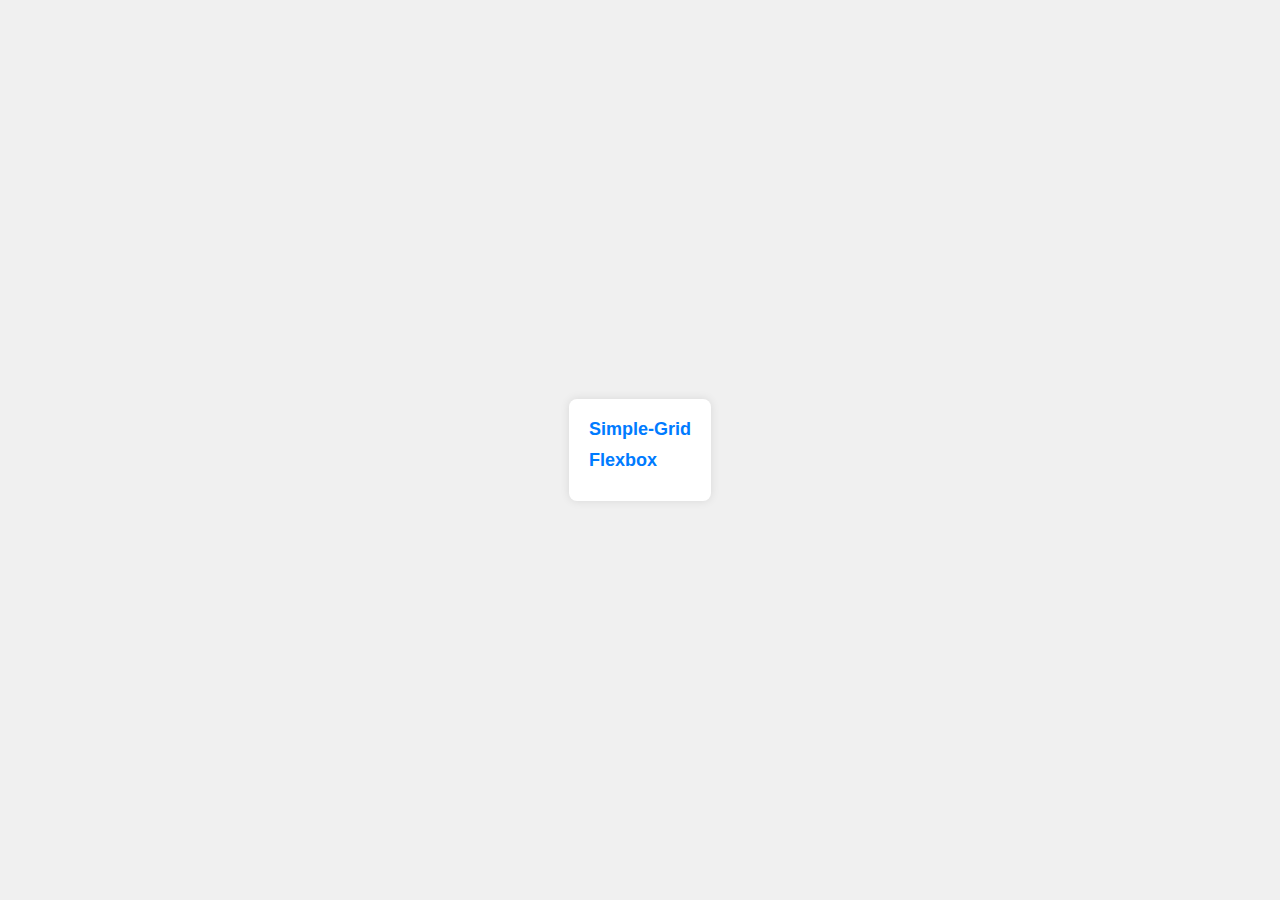
<file: index.html>
<!DOCTYPE html>
<html lang="en">
<head>
  <meta charset="UTF-8">
  <meta name="viewport" content="width=device-width, initial-scale=1.0">
  <title>Document</title>
  <style>
    /* styles.css */

/* General styles */
body.Landing {
  font-family: Arial, sans-serif;
  background-color: #f0f0f0;
  margin: 0;
  padding: 0;
  display: flex;
  justify-content: center;
  align-items: center;
  height: 100vh;
}

section {
  background-color: #fff;
  padding: 20px;
  border-radius: 8px;
  box-shadow: 0 0 10px rgba(0, 0, 0, 0.1);
}

.link-container,
.link-container + div {
  margin-bottom: 10px;
}

.link-container a,
.link-container + div a {
  text-decoration: none;
  color: #007bff;
  font-size: 18px;
  font-weight: bold;
}

.link-container a:hover,
.link-container + div a:hover {
  text-decoration: underline;
}

.link-container a:active,
.link-container + div a:active {
  color: #0056b3;
}

  </style>
</head>
<body class="Landing">
  <section>
    <div class="link-container">
      <a href="my-webpage-grid.html">Simple-Grid</a>
    </div>
    <div>
      <a href="my-website.html">Flexbox</a>
    </div>
  </section>
</body>
</html>
</file>
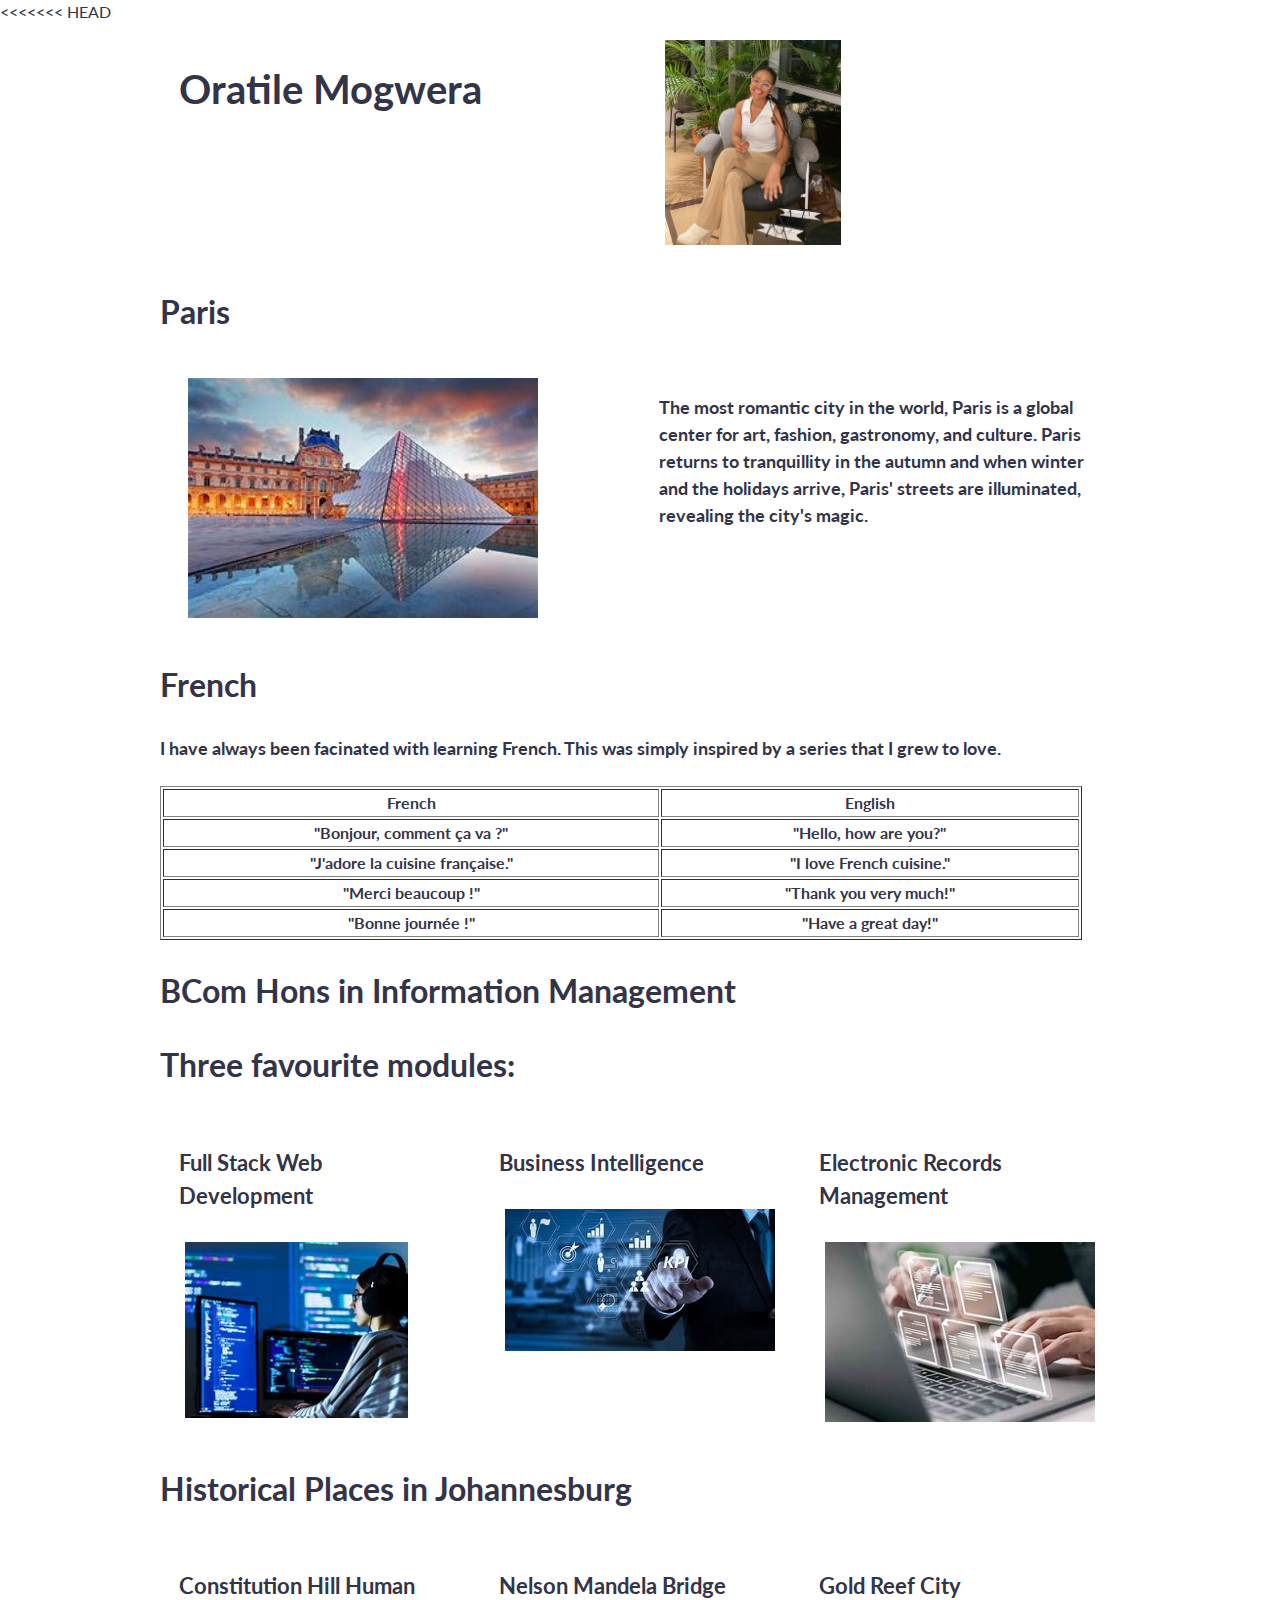
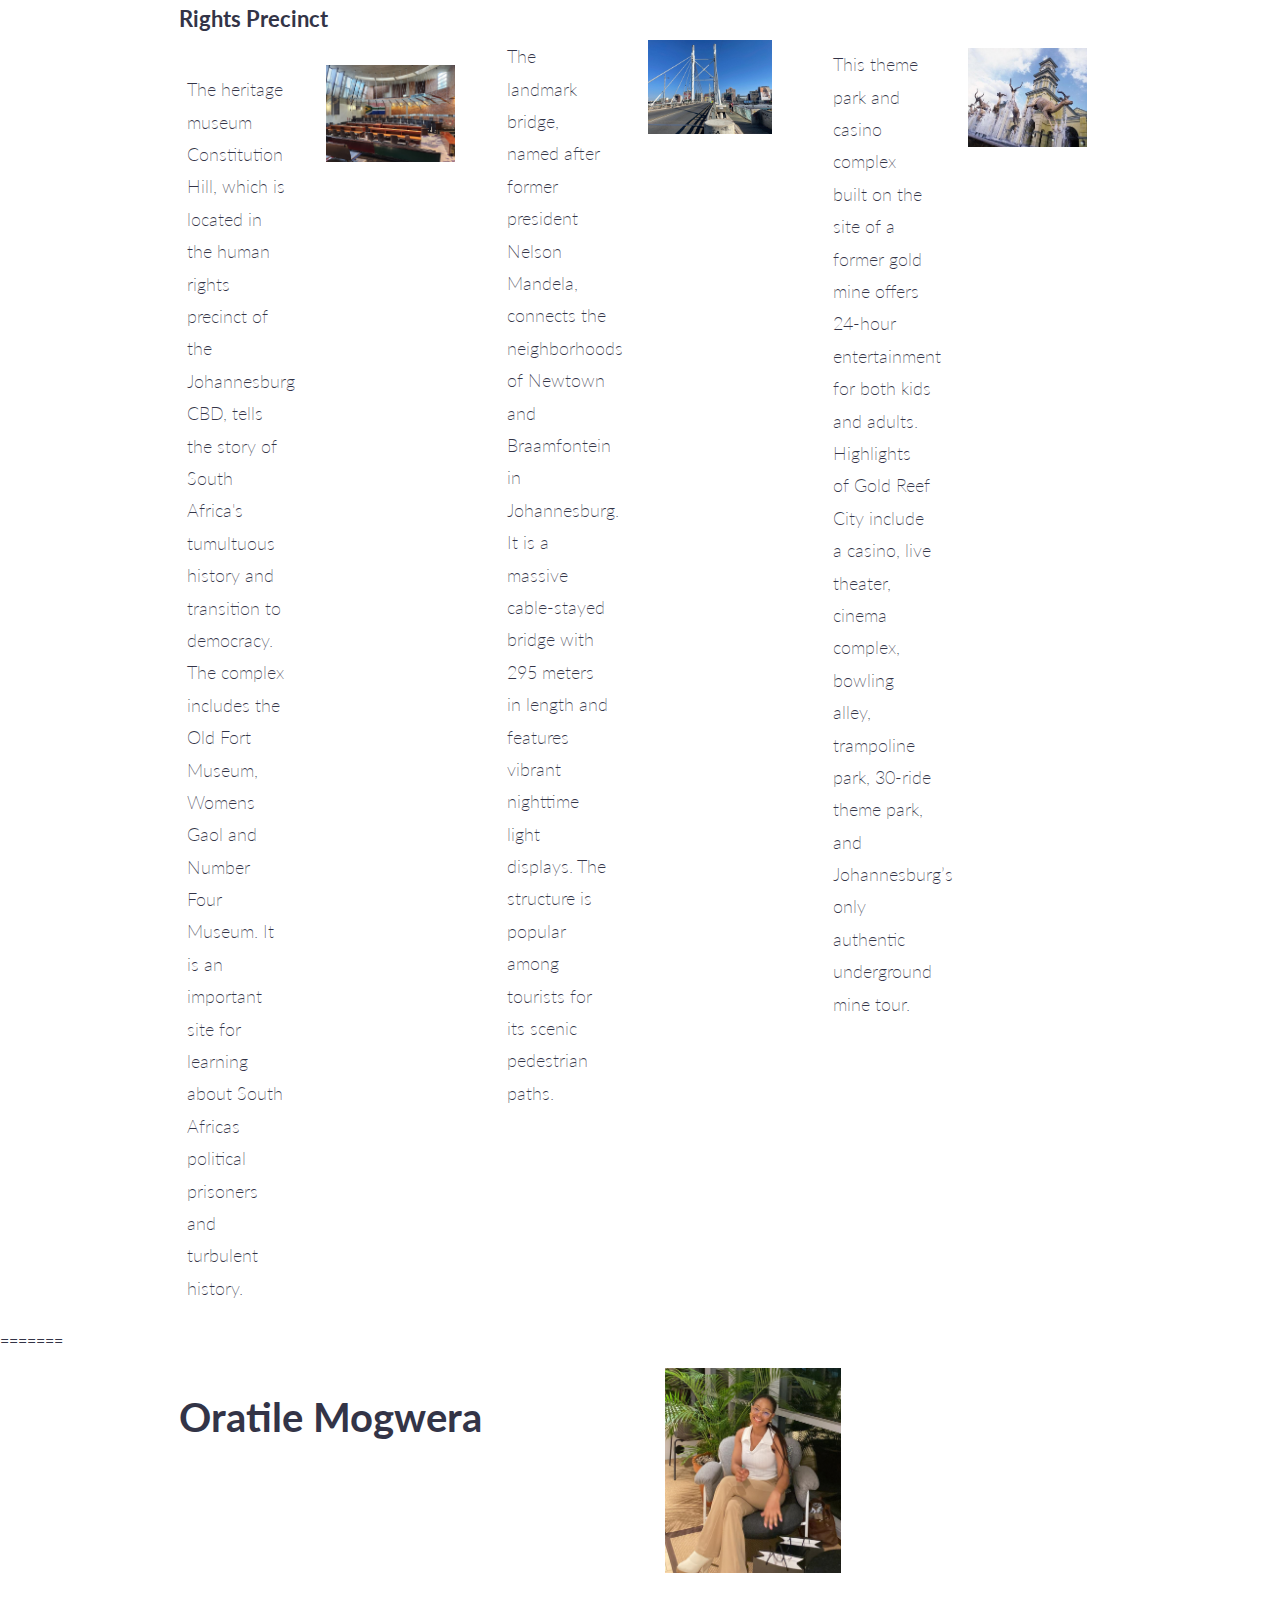
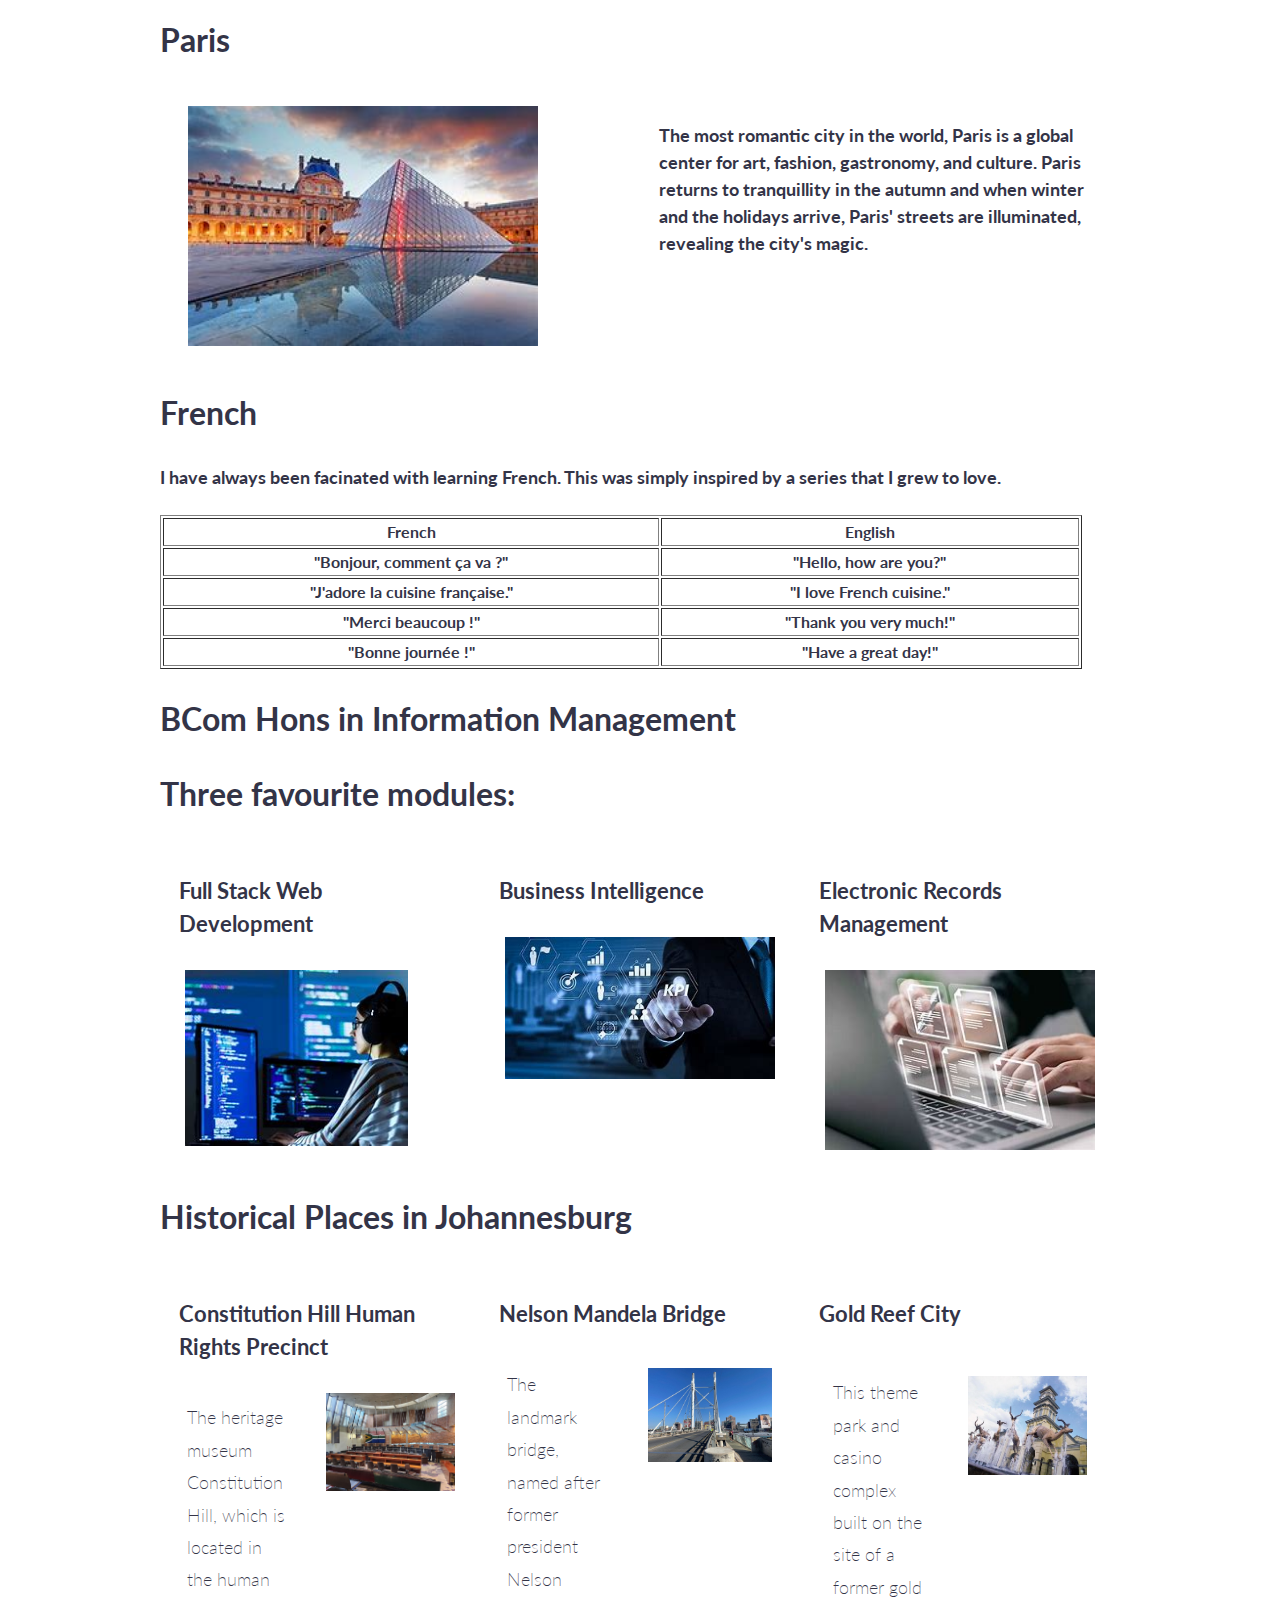
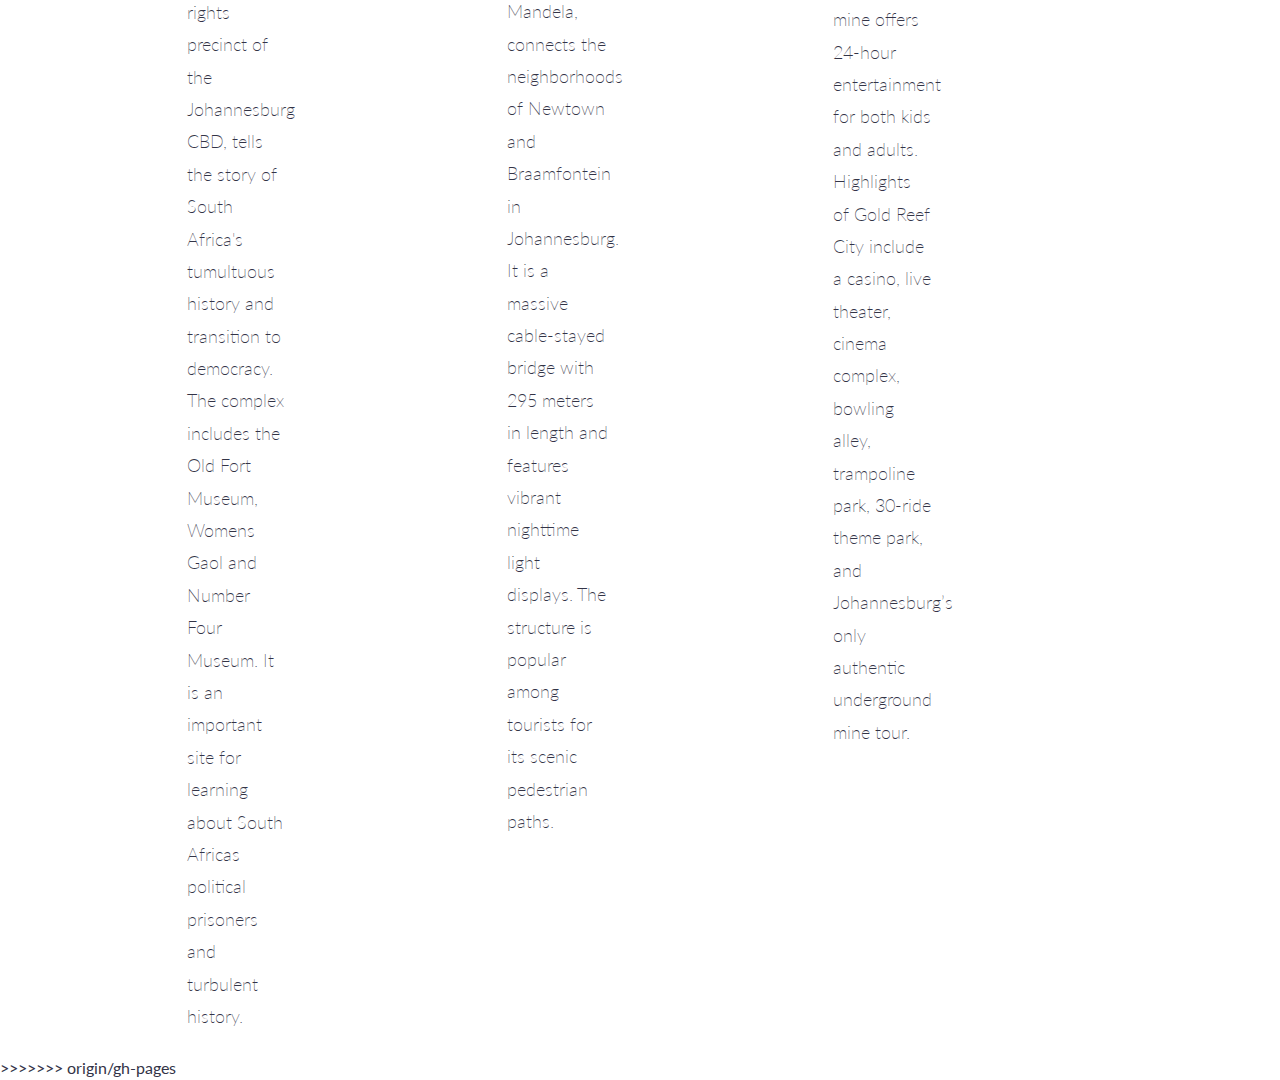
<file: my-webpage-grid.html>
<<<<<<< HEAD
<!DOCTYPE html>
<html lang="en">

<head>
    <meta charset="UTF-8">
    <meta name="viewport" content="width=device-width, initial-scale=1.0">
    <title>Personal Web Page</title>
    <link rel="stylesheet" href="simple-grid.css">
    <style>
        @media (max-width: 960px) {
            .swap {
                float: right !important;
            }
        }
    </style>
</head>

<body>
    <div class="Container">
        <div class="row">
            <div class="col-6">
                <h1>Oratile Mogwera</h1>
            </div>

            <div class="col-4">
                <img class="col-8" src="./PicO.png" alt="">
            </div>


        </div>

        <div class="row">
            <h2>Paris</h2>
            <div class="col-6">

                <img class="col-10" src="./Pariss.jpeg">


            </div>
            <div class="col-6">
                <h4>
                    The most romantic city in the world, Paris is a global center for art, fashion, gastronomy, and
                    culture. Paris returns to tranquillity in the autumn and when winter and the holidays arrive, Paris'
                    streets are illuminated, revealing the city's magic.
                </h4>
            </div>
        </div>

        <div class="row">
            <h2 class="heading">French</h2>
            <h4>I have always been facinated with learning French. This was simply inspired by a series that I grew to
                love.</h4>

        </div>

        <div>
            <table class="col-12-sm" border="1">
                <tr>
                    <th>French</th>
                    <th>English</th>
                </tr>

                <tr>
                    <th>"Bonjour, comment ça va ?"</th>
                    <th>"Hello, how are you?"</th>
                </tr>

                <tr>
                    <th>"J'adore la cuisine française."</th>
                    <th> "I love French cuisine."</th>
                </tr>

                <tr>
                    <th>"Merci beaucoup !"</th>
                    <th>"Thank you very much!"</th>
                </tr>

                <tr>
                    <th> "Bonne journée !"</th>
                    <th>"Have a great day!"
                    </th>
                </tr>
            </table>
        </div>

        <div class="row">
            <h2>BCom Hons in Information Management</h2>
            <h2 class="text">Three favourite modules:</h2>

            <div class="col-4">
                <h3>Full Stack Web Development</h3>
                <img class="col-10" src="./FullStack.jpeg">
            </div>

            <div class="col-4">
                <h3>Business Intelligence</h3>
                <img class="col-12" src="./BI.jpeg">
            </div>

            <div class="col-4">
                <h3>Electronic Records Management</h3>
                <img class="col-12" src="./ElecRec.jpeg">
            </div>
        </div>



        <h2>Historical Places in Johannesburg</h2>
        <div class="row">
            <!-- <div> -->
            <div class="col-4">
                <h3>Constitution Hill Human Rights Precinct</h3>
                <!-- <div class="col-12-sm"> -->
                <div class="col-6-sm">
                    <p class="col-10">The heritage museum Constitution Hill, which is located in the human
                        rights precinct of the Johannesburg CBD, tells the story of South Africa's tumultuous
                        history and transition to democracy. The complex includes the Old Fort Museum, Womens
                        Gaol and Number Four Museum. It is an important site for learning about South Africas
                        political prisoners and turbulent history.</p>
                </div>
                <div>
                    <img class="col-6-sm" src="./Const.Hill.jpeg">
                </div>
                <!-- </div> -->
            </div>

            <div class="col-4">
                <h3>Nelson Mandela Bridge</h3>
                <!-- <div class="col-12-sm"> -->
                <div class="col-6-sm swap">
                    <p class="col-10"> The landmark bridge, named after former president Nelson Mandela,
                        connects the neighborhoods of Newtown and Braamfontein in Johannesburg. It is a massive
                        cable-stayed bridge with 295 meters in length and features vibrant nighttime light
                        displays. The structure is popular among tourists for its scenic pedestrian paths.</p>
                </div>
                <div id="small screen" class="col-6-sm">
                    <img class="col-12-sm" src="./NelB.jpeg">

                </div>
                <!-- </div> -->

            </div>


            <!-- </div> -->
            <div class="col-4">
                <h3>Gold Reef City</h3>
                <div class="col-12-sm">
                    <div class="col-6-sm">
                        <p class="col-10">This theme park and casino complex built on the site of a former gold mine
                            offers
                            24-hour entertainment for both kids and adults. Highlights of Gold Reef City include a
                            casino,
                            live theater, cinema complex, bowling alley, trampoline park, 30-ride theme park, and
                            Johannesburg’s only authentic underground mine tour.</p>

                    </div>
                    <div class="col-6-sm">
                        <img class="col-12-sm" src="./GoldRC.jpg">
                    </div>


                </div>

            </div>

        </div>


    </div>



    </div>

    </div>
    </div>


    </div>



</body>

=======
<!DOCTYPE html>
<html lang="en">

<head>
    <meta charset="UTF-8">
    <meta name="viewport" content="width=device-width, initial-scale=1.0">
    <title>Personal Web Page</title>
    <link rel="stylesheet" href="simple-grid.css">
    <style>
        @media (max-width: 960px) {
            .swap {
                float: right !important;
            }
        }
    </style>
</head>

<body>
    <div class="Container">
        <div class="row">
            <div class="col-6">
                <h1>Oratile Mogwera</h1>
            </div>

            <div class="col-4">
                <img class="col-8" src="./PicO.png" alt="">
            </div>


        </div>

        <div class="row">
            <h2>Paris</h2>
            <div class="col-6">

                <img class="col-10" src="./Pariss.jpeg">


            </div>
            <div class="col-6">
                <h4>
                    The most romantic city in the world, Paris is a global center for art, fashion, gastronomy, and
                    culture. Paris returns to tranquillity in the autumn and when winter and the holidays arrive, Paris'
                    streets are illuminated, revealing the city's magic.
                </h4>
            </div>
        </div>

        <div class="row">
            <h2 class="heading">French</h2>
            <h4>I have always been facinated with learning French. This was simply inspired by a series that I grew to
                love.</h4>

        </div>

        <div>
            <table class="col-12-sm" border="1">
                <tr>
                    <th>French</th>
                    <th>English</th>
                </tr>

                <tr>
                    <th>"Bonjour, comment ça va ?"</th>
                    <th>"Hello, how are you?"</th>
                </tr>

                <tr>
                    <th>"J'adore la cuisine française."</th>
                    <th> "I love French cuisine."</th>
                </tr>

                <tr>
                    <th>"Merci beaucoup !"</th>
                    <th>"Thank you very much!"</th>
                </tr>

                <tr>
                    <th> "Bonne journée !"</th>
                    <th>"Have a great day!"
                    </th>
                </tr>
            </table>
        </div>

        <div class="row">
            <h2>BCom Hons in Information Management</h2>
            <h2 class="text">Three favourite modules:</h2>

            <div class="col-4">
                <h3>Full Stack Web Development</h3>
                <img class="col-10" src="./FullStack.jpeg">
            </div>

            <div class="col-4">
                <h3>Business Intelligence</h3>
                <img class="col-12" src="./BI.jpeg">
            </div>

            <div class="col-4">
                <h3>Electronic Records Management</h3>
                <img class="col-12" src="./ElecRec.jpeg">
            </div>
        </div>



        <h2>Historical Places in Johannesburg</h2>
        <div class="row">
            <!-- <div> -->
            <div class="col-4">
                <h3>Constitution Hill Human Rights Precinct</h3>
                <!-- <div class="col-12-sm"> -->
                <div class="col-6-sm">
                    <p class="col-10">The heritage museum Constitution Hill, which is located in the human
                        rights precinct of the Johannesburg CBD, tells the story of South Africa's tumultuous
                        history and transition to democracy. The complex includes the Old Fort Museum, Womens
                        Gaol and Number Four Museum. It is an important site for learning about South Africas
                        political prisoners and turbulent history.</p>
                </div>
                <div>
                    <img class="col-6-sm" src="./Const.Hill.jpeg">
                </div>
                <!-- </div> -->
            </div>

            <div class="col-4">
                <h3>Nelson Mandela Bridge</h3>
                <!-- <div class="col-12-sm"> -->
                <div class="col-6-sm swap">
                    <p class="col-10"> The landmark bridge, named after former president Nelson Mandela,
                        connects the neighborhoods of Newtown and Braamfontein in Johannesburg. It is a massive
                        cable-stayed bridge with 295 meters in length and features vibrant nighttime light
                        displays. The structure is popular among tourists for its scenic pedestrian paths.</p>
                </div>
                <div id="small screen" class="col-6-sm">
                    <img class="col-12-sm" src="./NelB.jpeg">

                </div>
                <!-- </div> -->

            </div>


            <!-- </div> -->
            <div class="col-4">
                <h3>Gold Reef City</h3>
                <div class="col-12-sm">
                    <div class="col-6-sm">
                        <p class="col-10">This theme park and casino complex built on the site of a former gold mine
                            offers
                            24-hour entertainment for both kids and adults. Highlights of Gold Reef City include a
                            casino,
                            live theater, cinema complex, bowling alley, trampoline park, 30-ride theme park, and
                            Johannesburg’s only authentic underground mine tour.</p>

                    </div>
                    <div class="col-6-sm">
                        <img class="col-12-sm" src="./GoldRC.jpg">
                    </div>


                </div>

            </div>

        </div>


    </div>



    </div>

    </div>
    </div>


    </div>



</body>

>>>>>>> origin/gh-pages
</html
</file>
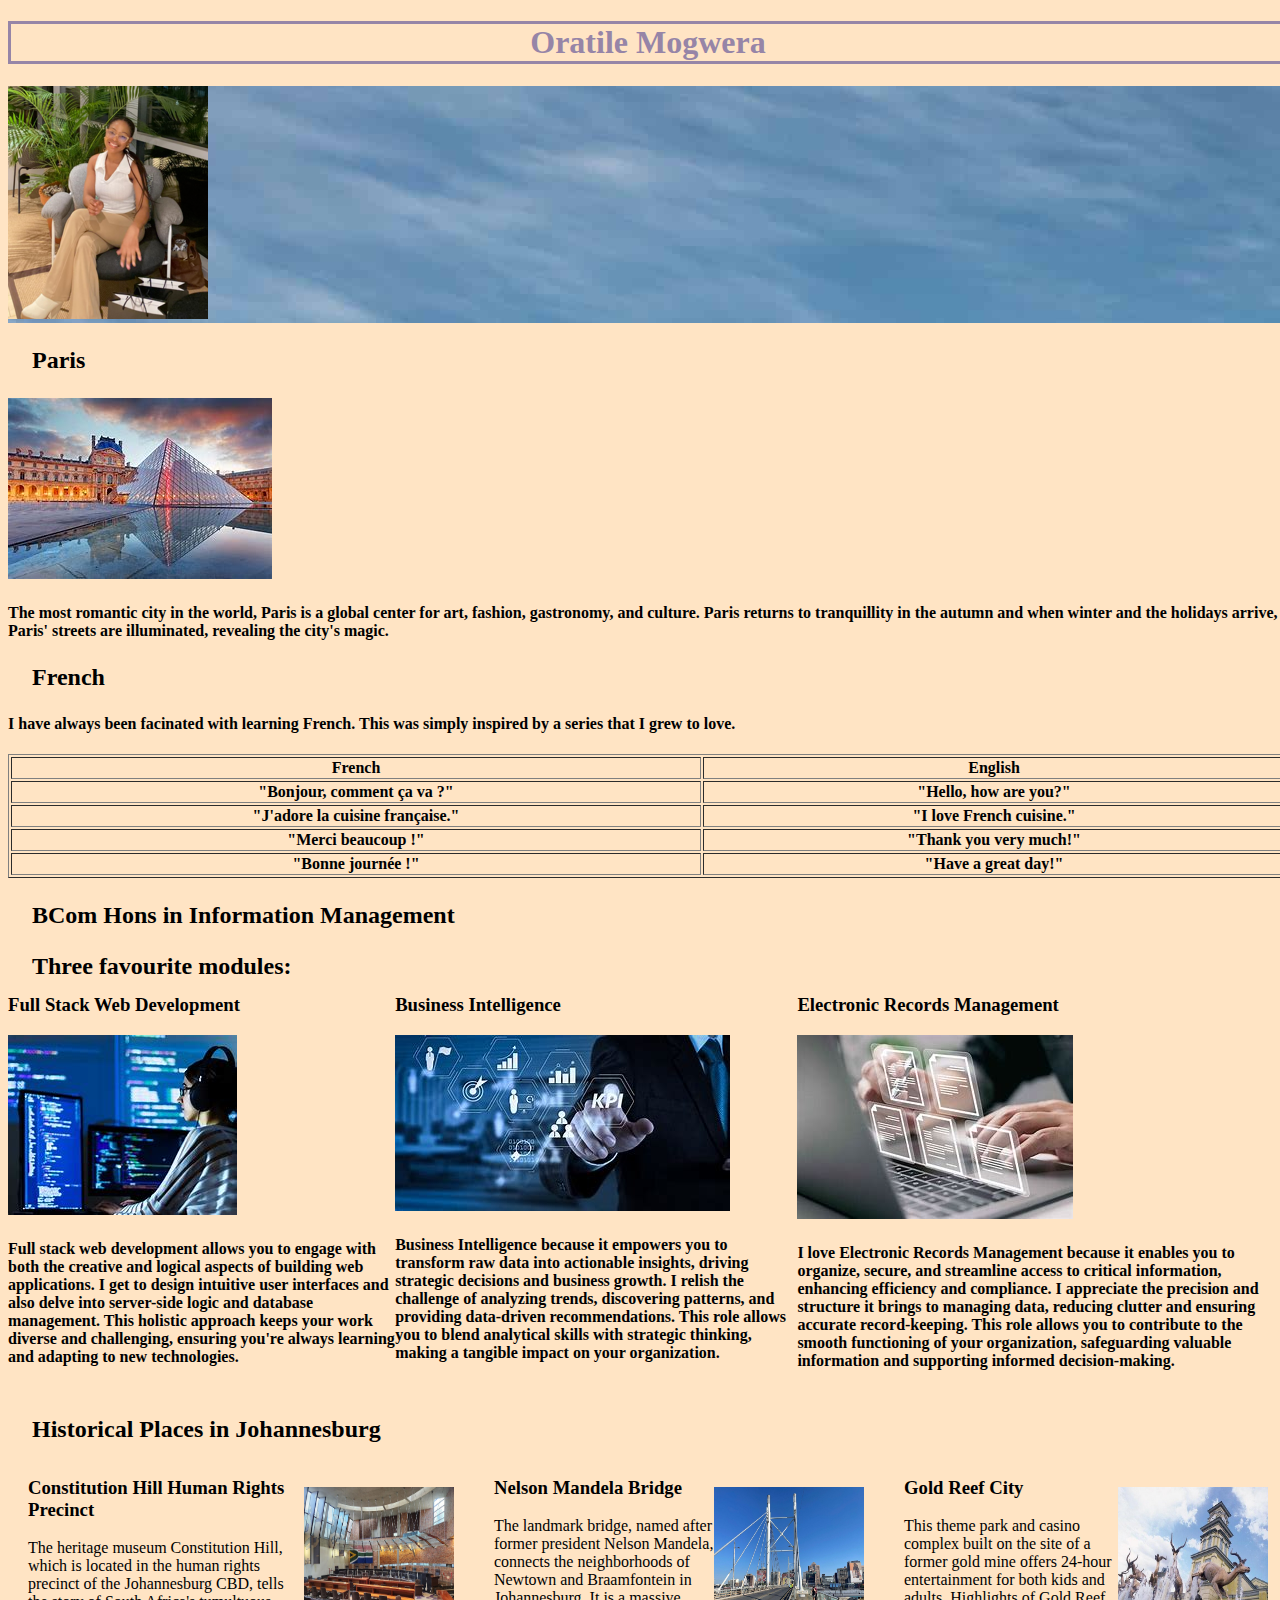
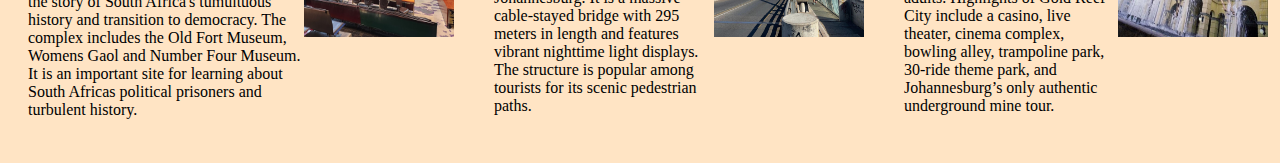
<file: my-website.html>
<!DOCTYPE html>
<html lang="en">

<head>
  <meta charset="UTF-8">
  <meta name="viewport" content="width=device-width, initial-scale=1.0">
  <title>Sample Webpage</title>
  <link rel="stylesheet" href="style.css">
</head>

<body class="MyWeb">
  <div class="name">
    <h1>Oratile Mogwera</h1>

  </div>
  <section class="intro">

    <div class="OraImage">
      <img src="./OraPic2.png" class="Me">

    </div>
  </section>

  <section class="city">
    <div class="Place">
      <h2>Paris</h2>
    </div>
    <div class="ParisImage">
      <img src="./Pariss.jpeg" alt="">
    </div>
    <div class="Parispara">
      <h4>
        The most romantic city in the world, Paris is a global center for art, fashion, gastronomy, and
        culture. Paris returns to tranquillity in the autumn and when winter and the holidays arrive, Paris'
        streets are illuminated, revealing the city's magic.
      </h4>
    </div>
  </section>

  <section class="language">
    <div class="french titile">
      <h2>French</h2>
    </div>
    <div class="frenchPara">
      <h4>I have always been facinated with learning French. This was simply inspired by a series that I grew to
        love.</h4>
    </div>
    <div class="frenchTable">
      <table border="1">
        <tr>
          <th>French</th>
          <th>English</th>
        </tr>

        <tr>
          <th>"Bonjour, comment ça va ?"</th>
          <th>"Hello, how are you?"</th>
        </tr>

        <tr>
          <th>"J'adore la cuisine française."</th>
          <th> "I love French cuisine."</th>
        </tr>

        <tr>
          <th>"Merci beaucoup !"</th>
          <th>"Thank you very much!"</th>
        </tr>

        <tr>
          <th> "Bonne journée !"</th>
          <th>"Have a great day!"
          </th>
        </tr>
      </table>
    </div>
  </section>

  <section class="degree">
    <div class="degreeTitle">
      <h2>BCom Hons in Information Management</h2>
    </div>
    <h2>Three favourite modules:</h2>
    <div class="modules">

      <div class="fullstack">
        <h3>Full Stack Web Development</h3>
        <img src="./FullStack.jpeg" alt="">
        <h4> Full stack web development allows you to engage with both the creative and logical aspects of building web
          applications. I get to design intuitive user interfaces and also delve into server-side logic and database
          management. This holistic approach keeps your work diverse and challenging, ensuring you're always learning
          and
          adapting to new technologies.</h4>
      </div>

      <div class="businessInt">
        <h3>Business Intelligence</h3>
        <img src="./BI.jpeg" alt="">
        <h4>Business Intelligence because it empowers you to transform raw data into actionable insights, driving
          strategic decisions and business growth. I relish the challenge of analyzing trends, discovering patterns, and
          providing data-driven recommendations. This role allows you to blend analytical skills with strategic
          thinking,
          making a tangible impact on your organization.</h4>

      </div>
      <div class="elecR">
        <h3>Electronic Records Management</h3>
        <img src="./ElecRec.jpeg" alt="">
        <h4>I love Electronic Records Management because it enables you to organize, secure, and streamline access to
          critical information, enhancing efficiency and compliance. I appreciate the precision and structure it brings
          to
          managing data, reducing clutter and ensuring accurate record-keeping. This role allows you to contribute to
          the
          smooth functioning of your organization, safeguarding valuable information and supporting informed
          decision-making.</h4>
      </div>
    </div>
  </section>



  <!-- NEW SECTION -->



  <!-- <section> -->

    
  <!-- </section> -->

  <!-- END OF OLD SECTION -->

  <h2>Historical Places in Johannesburg</h2>
  <div class="container">
      <!-- <div> -->
        <div class="row">
      <div >
          <h3>Constitution Hill Human Rights Precinct</h3>
          <!-- <div class="col-12-sm"> -->
          <div>
              <p class=>The heritage museum Constitution Hill, which is located in the human
                  rights precinct of the Johannesburg CBD, tells the story of South Africa's tumultuous
                  history and transition to democracy. The complex includes the Old Fort Museum, Womens
                  Gaol and Number Four Museum. It is an important site for learning about South Africas
                  political prisoners and turbulent history.</p>
          </div>
        </div>
          <div>
              <img class="pictur" src="./Const.Hill.jpeg">
          </div>
          <!-- </div> -->
      </div>

      <div class="row1">
          <div>
          <h3>Nelson Mandela Bridge</h3>
          <!-- <div class="col-12-sm"> -->
          <div class="NelPara">
              <p class="col-10"> The landmark bridge, named after former president Nelson Mandela,
                  connects the neighborhoods of Newtown and Braamfontein in Johannesburg. It is a massive
                  cable-stayed bridge with 295 meters in length and features vibrant nighttime light
                  displays. The structure is popular among tourists for its scenic pedestrian paths.</p>
          </div>
          </div>
          <div id="small screen" class="col-6-sm">
              <img class="pictur" src="./NelB.jpeg">

          </div>
          <!-- </div> -->

      </div>
      <div class="row">
        <div >
            <h3>Gold Reef City</h3>
            <!-- <div class="col-12-sm"> -->
            <div>
                <p class=>This theme park and casino complex built on the site of a former gold mine
                  offers
                  24-hour entertainment for both kids and adults. Highlights of Gold Reef City include a
                  casino,
                  live theater, cinema complex, bowling alley, trampoline park, 30-ride theme park, and
                  Johannesburg’s only authentic underground mine tour.</p>
            </div>
          </div>
            <div>
                <img src="./GoldRC.jpg" alt="" class="pictur">
            </div>
            <!-- </div> -->
        </div>
    </div>

  

</body>

</html>
</file>
<file: simple-grid.css>
/**
*** SIMPLE GRID
*** (C) ZACH COLE 2016
**/

@import url(https://fonts.googleapis.com/css?family=Lato:400,300,300italic,400italic,700,700italic);

/* UNIVERSAL */

html,
body {
  height: 100%;
  width: 100%;
  margin: 0;
  padding: 0;
  left: 0;
  top: 0;
  font-size: 100%;
}

/* ROOT FONT STYLES */

* {
  font-family: 'Lato', Helvetica, sans-serif;
  color: #333447;
  line-height: 1.5;
}

/* TYPOGRAPHY */

h1 {
  font-size: 2.5rem;
}

h2 {
  font-size: 2rem;
}

h3 {
  font-size: 1.375rem;
}

h4 {
  font-size: 1.125rem;
}

h5 {
  font-size: 1rem;
}

h6 {
  font-size: 0.875rem;
}

p {
  font-size: 1.125rem;
  font-weight: 200;
  line-height: 1.8;
}

.font-light {
  font-weight: 300;
}

.font-regular {
  font-weight: 400;
}

.font-heavy {
  font-weight: 700;
}

/* POSITIONING */

.left {
  text-align: left;
}

.right {
  text-align: right;
}

.center {
  text-align: center;
  margin-left: auto;
  margin-right: auto;
}

.justify {
  text-align: justify;
}

/* ==== GRID SYSTEM ==== */

.container {
  width: 90%;
  margin-left: auto;
  margin-right: auto;
}

.row {
  position: relative;
  width: 100%;
}

.row [class^="col"] {
  float: left;
  margin: 0.5rem 2%;
  min-height: 0.125rem;
}

.col-1,
.col-2,
.col-3,
.col-4,
.col-5,
.col-6,
.col-7,
.col-8,
.col-9,
.col-10,
.col-11,
.col-12 {
  width: 96%;
}

.col-1-sm {
  width: 4.33%;
}

.col-2-sm {
  width: 12.66%;
}

.col-3-sm {
  width: 21%;
}

.col-4-sm {
  width: 29.33%;
}

.col-5-sm {
  width: 37.66%;
}

.col-6-sm {
  width: 46%;
}

.col-7-sm {
  width: 54.33%;
}

.col-8-sm {
  width: 62.66%;
}

.col-9-sm {
  width: 71%;
}

.col-10-sm {
  width: 79.33%;
}

.col-11-sm {
  width: 87.66%;
}

.col-12-sm {
  width: 96%;
}

.row::after {
	content: "";
	display: table;
	clear: both;
}

.hidden-sm {
  display: none;
}

@media only screen and (min-width: 33.75em) {  /* 540px */
  .container {
    width: 80%;
  }
}

@media only screen and (min-width: 45em) {  /* 720px */
  .col-1 {
    width: 4.33%;
  }

  .col-2 {
    width: 12.66%;
  }

  .col-3 {
    width: 21%;
  }

  .col-4 {
    width: 29.33%;
  }

  .col-5 {
    width: 37.66%;
  }

  .col-6 {
    width: 46%;
  }

  .col-7 {
    width: 54.33%;
  }

  .col-8 {
    width: 62.66%;
  }

  .col-9 {
    width: 71%;
  }

  .col-10 {
    width: 79.33%;
  }

  .col-11 {
    width: 87.66%;
  }

  .col-12 {
    width: 96%;
  }

  .hidden-sm {
    display: block;
  }
}

@media only screen and (min-width: 60em) { /* 960px */
  .container {
    width: 75%;
    max-width: 60rem;
  }
}
</file>
<file: style.css>
body {
  background-color: bisque;
  font-family: Cambria, Cochin, Georgia, Times, 'Times New Roman', serif;
  height: 100%;
  width: 100%;
  margin: ;
  padding: 0;
  left: 0;
  top: 0;
  font-size: 100%;

}

h1 {
  text-align: center;
  color: rgb(150, 133, 167);
  border-color: blueviolet;
  border: 3px solid rgb(150, 133, 167);
}

.intro {
  background-image: url(./Cpt.jpg);
  background-repeat: no-repeat;
  width: 100%;
  
}

table {
  width: 100%;
}

.me {
  width: 50px;
  height: 50px;
  padding: 1em;
  border: 3px solid blue justify-self: flex-end;
  
}


h2 {
  margin: 1em;
}

h3 {
  margin-top: -10px;
}

/* h4 {
 width: 50%;
} */

.modules {
  display: flex;
  width: 100%;
}

.container {
  display: flex;
  width: 100%;
}

.constHillPara {
  display: flex;
}

.NelPara {
  order: 1;
}


.goldReefPara {
  width: 40%;
}

.historicalPlaces {
  display: flex;
  flex-wrap: wrap;
}


.pictur {
  width: 150px;
  height: 150px;

}


.container {
  display: flex;


}

.row,
.row1 {
  display: flex;
  padding: 20px;


}



@media (min-width: 960px) {
  .intro {
      display: flex;
      justify-content: space-between;
  }

  .container {

      display: flex;
  }

  .parisPara {
      display: flex;
  }

  .language {
      width: 100%;
  }

  /* .modules {
     display: block;
 } */


  /* New rule for historical places on larger screens */
  .historicalPlaces .row {
      justify-content: space-between;
      /* Distribute items evenly */
      width: 100%;
      /* Ensure rows take full width */
  }

  .historicalPlaces .row div {
      flex: 1 0 33.33%;
      /* Three equal columns */
      padding: 10px;
  }

  .NelPara {
      order: 2;
  }
}

/* New media query for smaller screens */
@media only screen and (max-width: 768px) {

  /* Adjust width of text elements for smaller screens */
  .nelsonMandelaPara,
  .goldReefPara {
      width: 100%;
      /* Make full width on small screens */
  }


  /* Additional changes you might want to consider: */
  h2,
  h3,
  h4,
  p {
      font-size: 1em;
      /* Adjust font size for better readability */
  }

  .modules::after {
      content: "";
      display: block;
      width: 80%;
      height: 1px;
      background-color: whitesmoke
       margin: 10px 0;
  }

  body {
      background: rgb(177, 133, 77);
      /* margin: 10px 0; */
  }

  .modules {
      display: inline-block;
  }

  .container {
      display: inline-block;
  }

/* body {
  background-color: bisque;
  font-family: Cambria, Cochin, Georgia, Times, 'Times New Roman', serif;
  height: 100%;
  width: 100%;
  margin: ;
  padding: 0;
  left: 0;
  top: 0;
  font-size: 100%;

}

h1 {
  text-align: center;
  color: rgb(150, 133, 167);
  border-color: blueviolet;
  border: 3px solid rgb(150, 133, 167);
}

.intro {
  background-image: url(./Cpt.jpg);
  background-repeat: no-repeat;
  width: 100%;
  
}

table {
  width: 100%;
}

.me {
  width: 50px;
  height: 50px;
  padding: 1em;
  border: 3px solid blue justify-self: flex-end;
  
} */


h2 {
  margin: 1em;
}

h3 {
  margin-top: -10px;
}

/* h4 {
 width: 50%;
} */

.modules {
  display: flex;
  width: 100%;
}

.container {
  display: flex;
  width: 100%;
}

.constHillPara {
  display: flex;
}

.NelPara {
  order: 1;
}


.goldReefPara {
  width: 40%;
}

.historicalPlaces {
  display: flex;
  flex-wrap: wrap;
}


.pictur {
  width: 150px;
  height: 150px;

}
.pictur {
width: 150px;
height: 150px;
margin-right: 1.5em;
}
.pictur {
width: 150px;
height: 150px;

}

.container {
  display: flex;
  /* flex-wrap: wrap; */


}

.row,
.row1 {
  display: flex;
  padding: 20px;
  justify-content: space-between;
}

.row1 {
flex-direction: row-reverse;
/* justify-content: space-between; */
}



@media (min-width: 960px) {
  .intro {
      display: flex;
      justify-content: space-between;
  }

  .container {

      display: flex;
  }

  .parisPara {
      display: flex;
  }

  .language {
      width: 100%;
  }

  /* .modules {
     display: block;
 } */


  /* New rule for historical places on larger screens */
  .historicalPlaces .row {
      justify-content: space-between;
      /* Distribute items evenly */
      width: 100%;
      /* Ensure rows take full width */
  }

  .historicalPlaces .row div {
      flex: 1 0 33.33%;
      /* Three equal columns */
      padding: 10px;
  }

  .NelPara {
      order: 2;
  }
}

/* New media query for smaller screens */
@media only screen and (max-width: 768px) {

  /* Adjust width of text elements for smaller screens */
  .nelsonMandelaPara,
  .goldReefPara {
      width: 100%;
      /* Make full width on small screens */
  }


  /* Additional changes you might want to consider: */
  h2,
  h3,
  h4,
  p {
      font-size: 1em;
      /* Adjust font size for better readability */
  }

  .modules::after {
      content: "";
      display: block;
      width: 80%;
      height: 1px;
      background-color: whitesmoke
       margin: 10px 0;
  }

  body {
      background: rgb(177, 133, 77);
      /* margin: 10px 0; */
  }

  .modules {
      display: inline-block;
  }

  .container {
      display: inline-block;
  }
</file>
